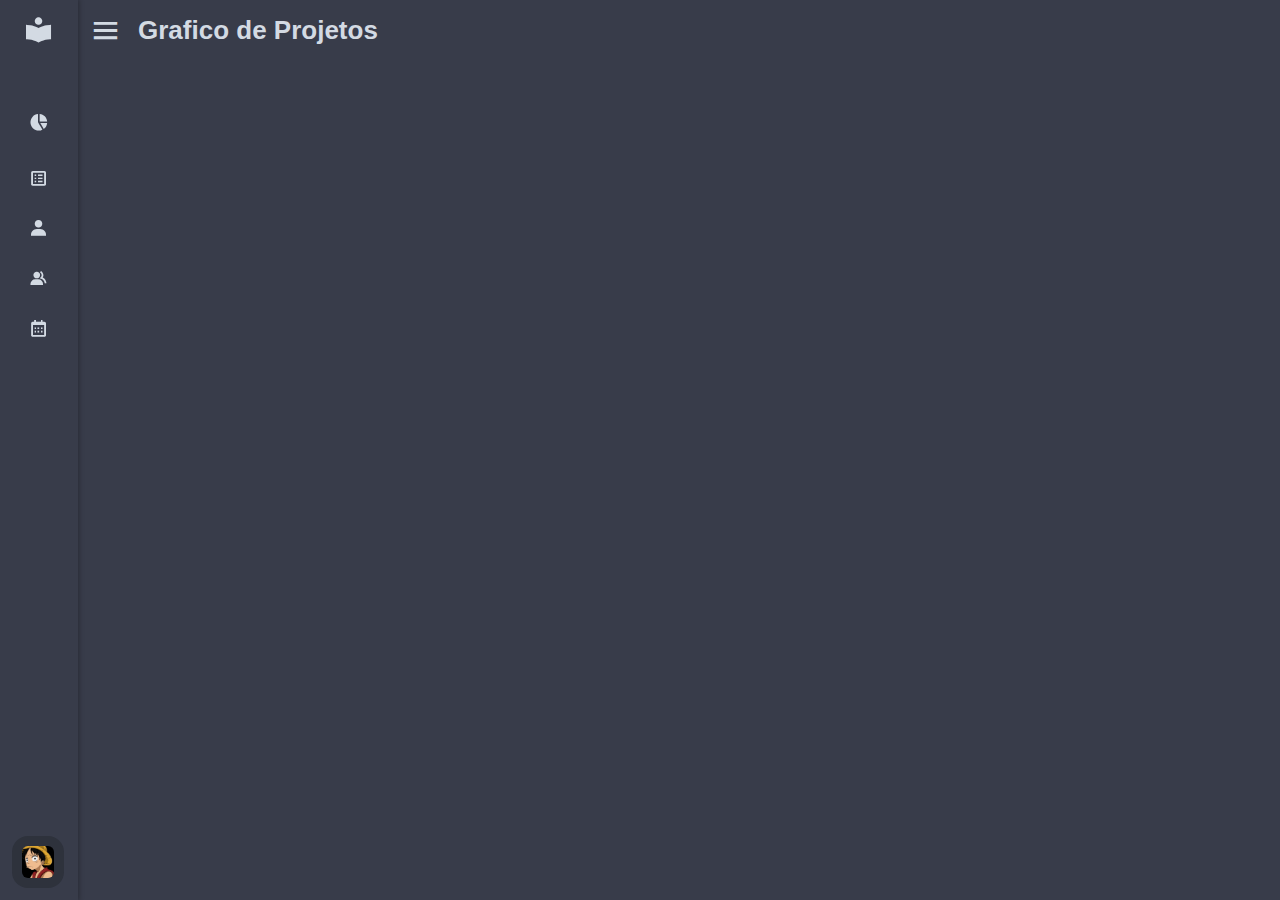
<file: pages/dashboard.html>
<!DOCTYPE html>
<html lang="pt-br">

<head>
    <link rel="stylesheet" href="./../styles/dashboard.css">
    <link rel="stylesheet" href="./../styles/sidebar.css">
    <!-- Boxiocns CDN Link -->
    <link href='https://unpkg.com/boxicons@2.0.7/css/boxicons.min.css' rel='stylesheet'>
    <!--importação do amCharts-->
    <script src="https://cdn.amcharts.com/lib/5/index.js"></script>
    <script src="https://cdn.amcharts.com/lib/5/percent.js"></script>
    <script src="https://cdn.amcharts.com/lib/5/themes/Animated.js"></script>
    <meta charset="UTF-8">
    <meta name="viewport" content="width=device-width, initial-scale=1.0">
    <title>Painel de Controle</title>
</head>

<body>
    <main>
        <div class="sidebar close">
            <!--logo do menu lateral-->
            <div class="logo-details">
                <i class='bx bxs-book-reader' style='color:#d3dae3'></i>
                <span class="logo_name">SGP</span>
            </div>
            <!--opções do menu lateral-->
            <ul class="nav-links">
                <li>
                    <a href="#">
                        <i class='bx bxs-pie-chart-alt-2' style='color:#d3dae3'></i>
                        <span class="link_name">Painel de Controle</span>
                    </a>
                    <ul class="sub-menu blank">
                        <li><a class="link_name" href="#">Painel de Controle</a></li>
                    </ul>
                </li>
                <!--opção projetos do menu com sub menu-->
                <li>
                    <div class="icon-link">
                        <a href="./project-list.html">
                            <i class='bx bx-spreadsheet' style='color:#d3dae3'></i>
                            <span class="link_name">Projetos</span>
                        </a>
                        <i class='bx bxs-chevron-down arrow'></i>
                    </div>
                    <!--sub menu da opção projetos do menu lateral-->
                    <ul class="sub-menu">
                        <li><a href="./project-register.html">Cadastrar Projetos</a></li>
                        <li><a href="./project-list.html">Listar Projetos</a></li>
                        <li><a href="./project-edit.html">Editar Lista</a></li>
                        <li><a href="./project-backup.html">Backup</a></li>
                    </ul>
                </li>
                <!--opção funcionarios do menu com sub menu-->
                <li>
                    <div class="icon-link">
                        <a href="./employee-list.html">
                            <i class='bx bxs-user' style='color:#d3dae3'></i>
                            <span class="link_name">Funcionarios</span>
                        </a>
                        <i class='bx bxs-chevron-down arrow'></i>
                    </div>
                    <!--sub menu da opção funcionarios do menu lateral-->
                    <ul class="sub-menu">
                        <li><a href="./employee-register.html">Cadastrar Funcionarios</a></li>
                        <li><a href="./employee-list.html">Listar Funcionarios</a></li>
                        <li><a href="./employee-edit.html">Editar Lista</a></li>
                        <li><a href="./employee-backup.html">Backup</a></li>
                    </ul>
                </li>
                <!--opção departamentos do menu com sub menu-->
                <li>
                    <div class="icon-link">
                        <a href="#">
                            <i class='bx bxs-group' style='color:#d3dae3'></i>
                            <span class="link_name">Departamentos</span>
                        </a>
                        <i class='bx bxs-chevron-down arrow'></i>
                    </div>
                    <!--sub menu da opção departamentos do menu lateral-->
                    <ul class="sub-menu">
                        <li><a href="#">Cadastrar Departamento</a></li>
                        <li><a href="#">Listar Departamentos</a></li>
                    </ul>
                </li>
                <!--opção calendario do menu com sub menu-->
                <li>
                    <a href="#">
                        <i class='bx bx-calendar' style='color:#d3dae3'></i>
                        <span class="link_name">Calendario</span>
                    </a>
                    <ul class="sub-menu blank">
                        <li><a class="link_name" href="#">Calendario</a></li>
                    </ul>
                </li>
                <!--perfil do usuario-->
                <li>
                    <div class="profile-details">
                        <div class="profile-content">
                            <img src="./../assets/perfil-teste.jpg" alt="profileImg">
                        </div>
                        <div class="name-job">
                            <div class="profile_name">Victor Rafaeel</div>
                            <div class="job">função</div>
                        </div>
                        <i class='bx bx-log-out'></i>
                    </div>
                </li>
            </ul>
        </div>
        <!--botão do menu-->
        <section class="home-section">
            <div class="home-content">
                <i class='bx bx-menu'></i>
                <span class="text">Grafico de Projetos</span>
            </div>
            <!--grafico-->
            <div class="container">
                <div id="chartdiv"></div>
            </div>
        </section>
    </main>
    <script src="./../js/sidebar.js"></script>
    <script src="./../js/chart.js"></script>
</body>

</html>
</file>
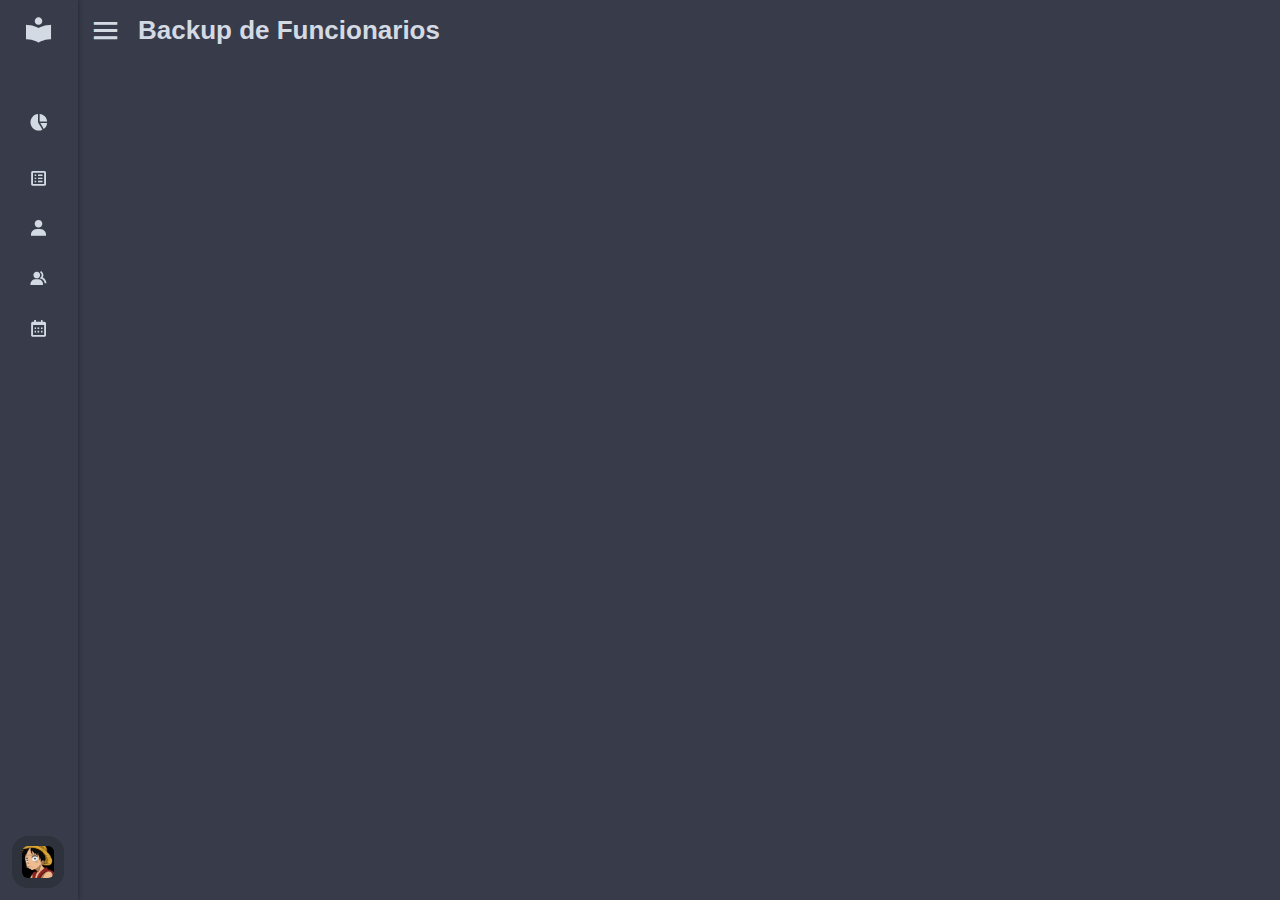
<file: pages/employee-backup.html>
<!DOCTYPE html>
<html lang="pr-bt">
<head>
    <link rel="stylesheet" href="./../styles/sidebar.css">
    <!-- Boxiocns CDN Link -->
    <link href='https://unpkg.com/boxicons@2.0.7/css/boxicons.min.css' rel='stylesheet'>
    <meta charset="UTF-8">
    <meta http-equiv="X-UA-Compatible" content="IE=edge">
    <meta name="viewport" content="width=device-width, initial-scale=1.0">
    <title>Backup de Funcionarios</title>
</head>
<body>
    <main>
        <div class="sidebar close">
            <!--logo do menu lateral-->
            <div class="logo-details">
                <i class='bx bxs-book-reader' style='color:#d3dae3'></i>
                <span class="logo_name">SGP</span>
            </div>
            <!--opções do menu lateral-->
            <ul class="nav-links">
                <li>
                    <a href="./dashboard.html">
                        <i class='bx bxs-pie-chart-alt-2' style='color:#d3dae3'></i>
                        <span class="link_name">Painel de Controle</span>
                    </a>
                    <ul class="sub-menu blank">
                        <li><a class="link_name" href="./dashboard.html">Painel de Controle</a></li>
                    </ul>
                </li>
                <!--opção projetos do menu com sub menu-->
                <li>
                    <div class="icon-link">
                        <a href="#">
                            <i class='bx bx-spreadsheet' style='color:#d3dae3'></i>
                            <span class="link_name">Projetos</span>
                        </a>
                        <i class='bx bxs-chevron-down arrow'></i>
                    </div>
                    <!--sub menu da opção projetos do menu lateral-->
                    <ul class="sub-menu">
                        <li><a href="./project-register.html">Cadastrar Projetos</a></li>
                        <li><a href="./project-list.html">Listar Projetos</a></li>
                        <li><a href="./project-edit.html">Editar Lista</a></li>
                        <li><a href="#">Backup</a></li>
                    </ul>
                </li>
                <!--opção funcionarios do menu com sub menu-->
                <li>
                    <div class="icon-link">
                        <a href="./employee-list.html">
                            <i class='bx bxs-user' style='color:#d3dae3'></i>
                            <span class="link_name">Funcionarios</span>
                        </a>
                        <i class='bx bxs-chevron-down arrow'></i>
                    </div>
                    <!--sub menu da opção funcionarios do menu lateral-->
                    <ul class="sub-menu">
                        <li><a href="./employee-register.html">Cadastrar Funcionarios</a></li>
                        <li><a href="./employee-list.html">Listar Funcionarios</a></li>
                        <li><a href="./employee-edit.html">Editar Lista</a></li>
                        <li><a href="#">Backup</a></li>
                    </ul>
                </li>
                <!--opção departamentos do menu com sub menu-->
                <li>
                    <div class="icon-link">
                        <a href="#">
                            <i class='bx bxs-group' style='color:#d3dae3'></i>
                            <span class="link_name">Departamentos</span>
                        </a>
                        <i class='bx bxs-chevron-down arrow'></i>
                    </div>
                    <!--sub menu da opção departamentos do menu lateral-->
                    <ul class="sub-menu">
                        <li><a href="#">Cadastrar Departamento</a></li>
                        <li><a href="#">Listar Departamentos</a></li>
                    </ul>
                </li>
                <!--opção calendario do menu com sub menu-->
                <li>
                    <a href="#">
                        <i class='bx bx-calendar' style='color:#d3dae3'></i>
                        <span class="link_name">Calendario</span>
                    </a>
                    <ul class="sub-menu blank">
                        <li><a class="link_name" href="#">Calendario</a></li>
                    </ul>
                </li>
                <!--perfil do usuario-->
                <li>
                    <div class="profile-details">
                        <div class="profile-content">
                            <img src="./../assets/perfil-teste.jpg" alt="profileImg">
                        </div>
                        <div class="name-job">
                            <div class="profile_name">Victor Rafaeel</div>
                            <div class="job">função</div>
                        </div>
                        <i class='bx bx-log-out'></i>
                    </div>
                </li>
            </ul>
        </div>
        <!--botão do menu-->
        <section class="home-section">
            <div class="home-content">
                <i class='bx bx-menu'></i>
                <span class="text">Backup de Funcionarios</span>
            </div>
            <!--grafico-->
            <div class="container">
                <div id="chartdiv"></div>
            </div>
        </section>
    </main>
    <script src="./../js/sidebar.js"></script>
    </main>
</body>
</html>
</file>
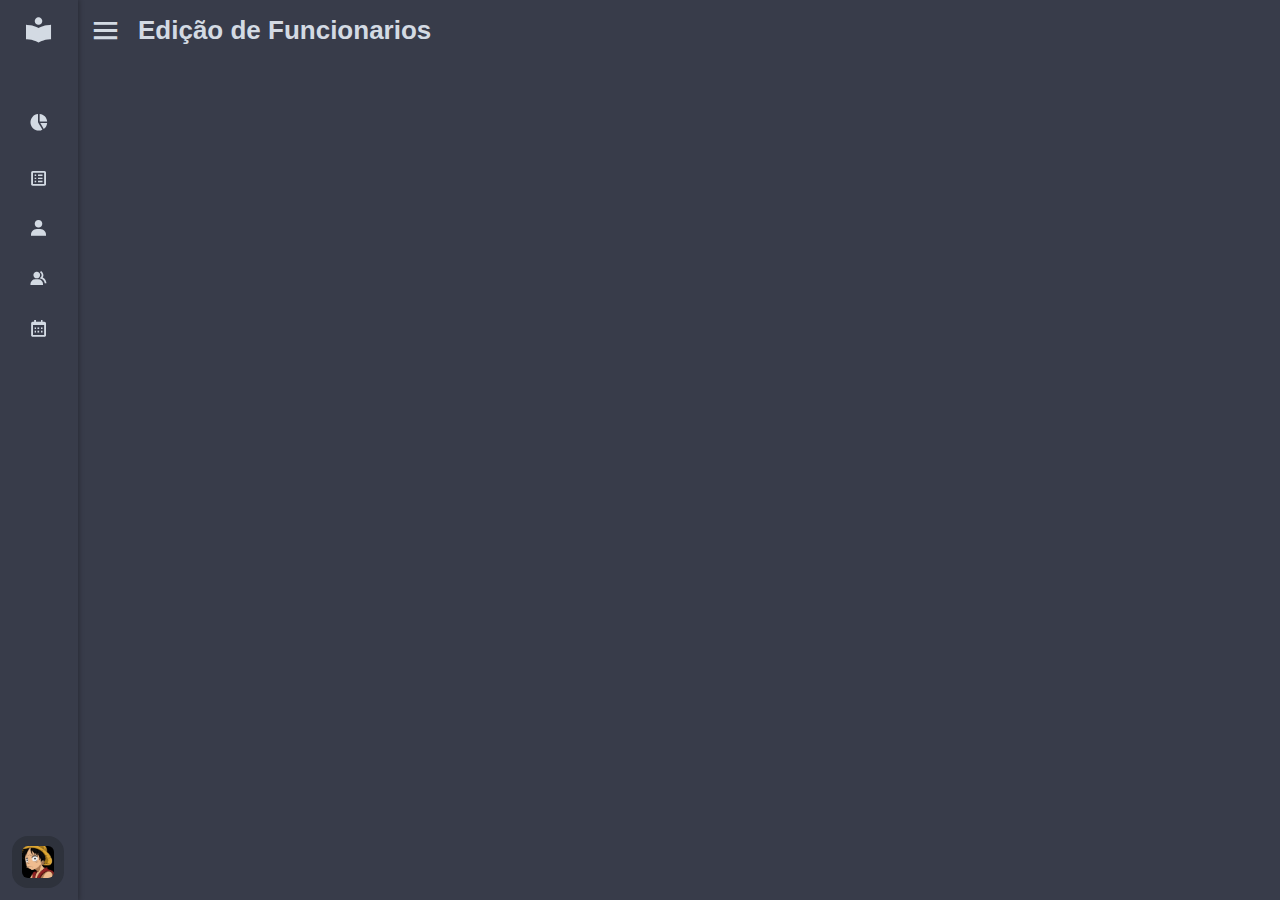
<file: pages/employee-edit.html>
<!DOCTYPE html>
<html lang="pr-bt">
<head>
    <link rel="stylesheet" href="./../styles/sidebar.css">
    <!-- Boxiocns CDN Link -->
    <link href='https://unpkg.com/boxicons@2.0.7/css/boxicons.min.css' rel='stylesheet'>
    <meta charset="UTF-8">
    <meta http-equiv="X-UA-Compatible" content="IE=edge">
    <meta name="viewport" content="width=device-width, initial-scale=1.0">
    <title>Edição de Funcionarios</title>
</head>
<body>
    <main>
        <div class="sidebar close">
            <!--logo do menu lateral-->
            <div class="logo-details">
                <i class='bx bxs-book-reader' style='color:#d3dae3'></i>
                <span class="logo_name">SGP</span>
            </div>
            <!--opções do menu lateral-->
            <ul class="nav-links">
                <li>
                    <a href="./dashboard.html">
                        <i class='bx bxs-pie-chart-alt-2' style='color:#d3dae3'></i>
                        <span class="link_name">Painel de Controle</span>
                    </a>
                    <ul class="sub-menu blank">
                        <li><a class="link_name" href="./dashboard.html">Painel de Controle</a></li>
                    </ul>
                </li>
                <!--opção projetos do menu com sub menu-->
                <li>
                    <div class="icon-link">
                        <a href="#">
                            <i class='bx bx-spreadsheet' style='color:#d3dae3'></i>
                            <span class="link_name">Projetos</span>
                        </a>
                        <i class='bx bxs-chevron-down arrow'></i>
                    </div>
                    <!--sub menu da opção projetos do menu lateral-->
                    <ul class="sub-menu">
                        <li><a href="./project-register.html">Cadastrar Projetos</a></li>
                        <li><a href="./project-list.html">Listar Projetos</a></li>
                        <li><a href="./project-edit.html">Editar Lista</a></li>
                        <li><a href="#">Backup</a></li>
                    </ul>
                </li>
                <!--opção funcionarios do menu com sub menu-->
                <li>
                    <div class="icon-link">
                        <a href="./employee-list.html">
                            <i class='bx bxs-user' style='color:#d3dae3'></i>
                            <span class="link_name">Funcionarios</span>
                        </a>
                        <i class='bx bxs-chevron-down arrow'></i>
                    </div>
                    <!--sub menu da opção funcionarios do menu lateral-->
                    <ul class="sub-menu">
                        <li><a href="./employee-register.html">Cadastrar Funcionarios</a></li>
                        <li><a href="./employee-list.html">Listar Funcionarios</a></li>
                        <li><a href="#">Editar Lista</a></li>
                        <li><a href="./employee-backup.html">Backup</a></li>
                    </ul>
                </li>
                <!--opção departamentos do menu com sub menu-->
                <li>
                    <div class="icon-link">
                        <a href="#">
                            <i class='bx bxs-group' style='color:#d3dae3'></i>
                            <span class="link_name">Departamentos</span>
                        </a>
                        <i class='bx bxs-chevron-down arrow'></i>
                    </div>
                    <!--sub menu da opção departamentos do menu lateral-->
                    <ul class="sub-menu">
                        <li><a href="#">Cadastrar Departamento</a></li>
                        <li><a href="#">Listar Departamentos</a></li>
                    </ul>
                </li>
                <!--opção calendario do menu com sub menu-->
                <li>
                    <a href="#">
                        <i class='bx bx-calendar' style='color:#d3dae3'></i>
                        <span class="link_name">Calendario</span>
                    </a>
                    <ul class="sub-menu blank">
                        <li><a class="link_name" href="#">Calendario</a></li>
                    </ul>
                </li>
                <!--perfil do usuario-->
                <li>
                    <div class="profile-details">
                        <div class="profile-content">
                            <img src="./../assets/perfil-teste.jpg" alt="profileImg">
                        </div>
                        <div class="name-job">
                            <div class="profile_name">Victor Rafaeel</div>
                            <div class="job">função</div>
                        </div>
                        <i class='bx bx-log-out'></i>
                    </div>
                </li>
            </ul>
        </div>
        <!--botão do menu-->
        <section class="home-section">
            <div class="home-content">
                <i class='bx bx-menu'></i>
                <span class="text">Edição de Funcionarios</span>
            </div>
            <!--grafico-->
            <div class="container">
                <div id="chartdiv"></div>
            </div>
        </section>
    </main>
    <script src="./../js/sidebar.js"></script>
    </main>
</body>
</html>
</file>
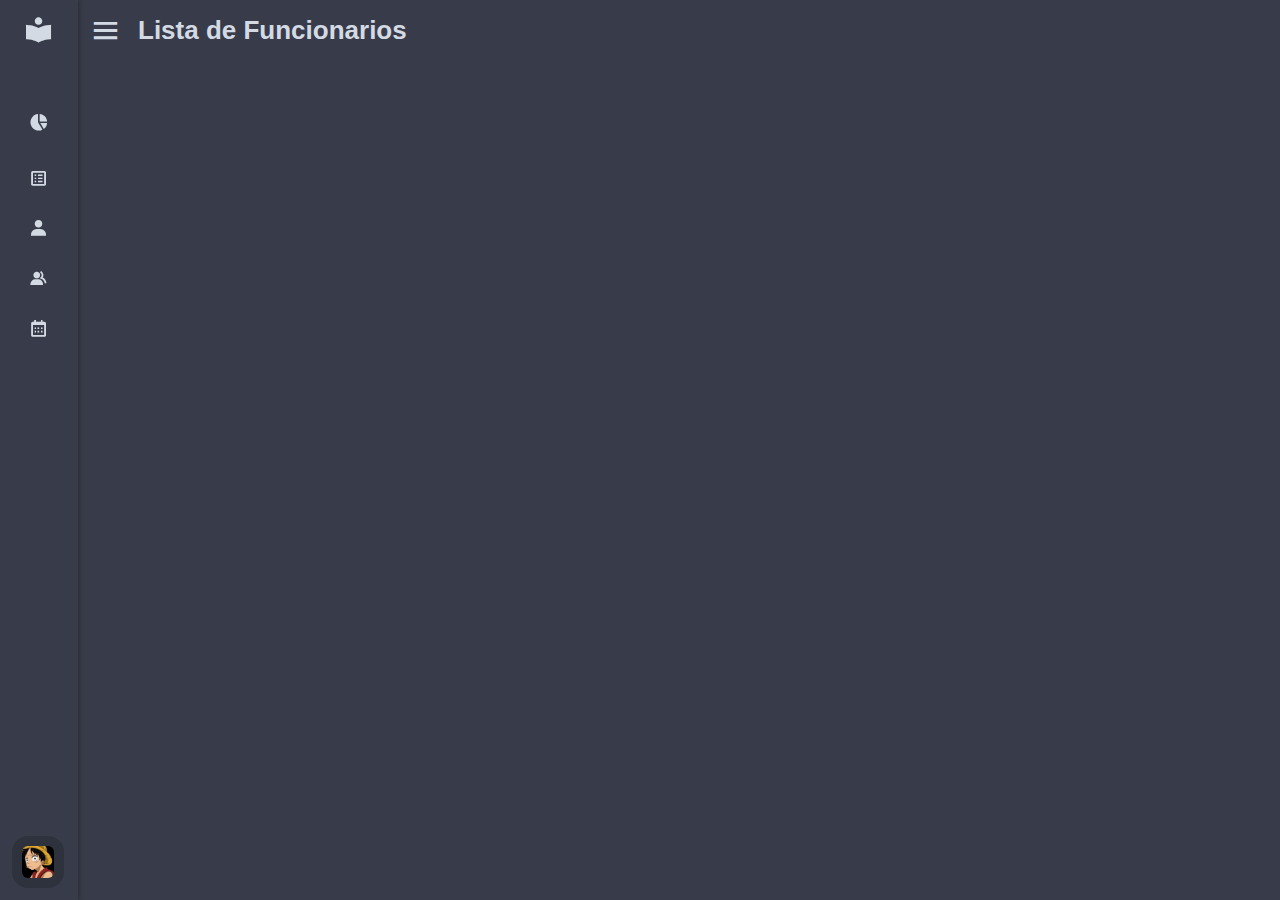
<file: pages/employee-list.html>
<!DOCTYPE html>
<html lang="pr-bt">
<head>
    <link rel="stylesheet" href="./../styles/sidebar.css">
    <!-- Boxiocns CDN Link -->
    <link href='https://unpkg.com/boxicons@2.0.7/css/boxicons.min.css' rel='stylesheet'>
    <meta charset="UTF-8">
    <meta http-equiv="X-UA-Compatible" content="IE=edge">
    <meta name="viewport" content="width=device-width, initial-scale=1.0">
    <title>Lista de Funcionarios</title>
</head>
<body>
    <main>
        <div class="sidebar close">
            <!--logo do menu lateral-->
            <div class="logo-details">
                <i class='bx bxs-book-reader' style='color:#d3dae3'></i>
                <span class="logo_name">SGP</span>
            </div>
            <!--opções do menu lateral-->
            <ul class="nav-links">
                <li>
                    <a href="./dashboard.html">
                        <i class='bx bxs-pie-chart-alt-2' style='color:#d3dae3'></i>
                        <span class="link_name">Painel de Controle</span>
                    </a>
                    <ul class="sub-menu blank">
                        <li><a class="link_name" href="./dashboard.html">Painel de Controle</a></li>
                    </ul>
                </li>
                <!--opção projetos do menu com sub menu-->
                <li>
                    <div class="icon-link">
                        <a href="#">
                            <i class='bx bx-spreadsheet' style='color:#d3dae3'></i>
                            <span class="link_name">Projetos</span>
                        </a>
                        <i class='bx bxs-chevron-down arrow'></i>
                    </div>
                    <!--sub menu da opção projetos do menu lateral-->
                    <ul class="sub-menu">
                        <li><a href="./project-register.html">Cadastrar Projetos</a></li>
                        <li><a href="./project-list.html">Listar Projetos</a></li>
                        <li><a href="./project-edit.html">Editar Lista</a></li>
                        <li><a href="#">Backup</a></li>
                    </ul>
                </li>
                <!--opção funcionarios do menu com sub menu-->
                <li>
                    <div class="icon-link">
                        <a href="#">
                            <i class='bx bxs-user' style='color:#d3dae3'></i>
                            <span class="link_name">Funcionarios</span>
                        </a>
                        <i class='bx bxs-chevron-down arrow'></i>
                    </div>
                    <!--sub menu da opção funcionarios do menu lateral-->
                    <ul class="sub-menu">
                        <li><a href="./employee-register.html">Cadastrar Funcionarios</a></li>
                        <li><a href="#">Listar Funcionarios</a></li>
                        <li><a href="./employee-edit.html">Editar Lista</a></li>
                        <li><a href="./employee-backup.html">Backup</a></li>
                    </ul>
                </li>
                <!--opção departamentos do menu com sub menu-->
                <li>
                    <div class="icon-link">
                        <a href="#">
                            <i class='bx bxs-group' style='color:#d3dae3'></i>
                            <span class="link_name">Departamentos</span>
                        </a>
                        <i class='bx bxs-chevron-down arrow'></i>
                    </div>
                    <!--sub menu da opção departamentos do menu lateral-->
                    <ul class="sub-menu">
                        <li><a href="#">Cadastrar Departamento</a></li>
                        <li><a href="#">Listar Departamentos</a></li>
                    </ul>
                </li>
                <!--opção calendario do menu com sub menu-->
                <li>
                    <a href="#">
                        <i class='bx bx-calendar' style='color:#d3dae3'></i>
                        <span class="link_name">Calendario</span>
                    </a>
                    <ul class="sub-menu blank">
                        <li><a class="link_name" href="#">Calendario</a></li>
                    </ul>
                </li>
                <!--perfil do usuario-->
                <li>
                    <div class="profile-details">
                        <div class="profile-content">
                            <img src="./../assets/perfil-teste.jpg" alt="profileImg">
                        </div>
                        <div class="name-job">
                            <div class="profile_name">Victor Rafaeel</div>
                            <div class="job">função</div>
                        </div>
                        <i class='bx bx-log-out'></i>
                    </div>
                </li>
            </ul>
        </div>
        <!--botão do menu-->
        <section class="home-section">
            <div class="home-content">
                <i class='bx bx-menu'></i>
                <span class="text">Lista de Funcionarios</span>
            </div>
            <!--grafico-->
            <div class="container">
                <div id="chartdiv"></div>
            </div>
        </section>
    </main>
    <script src="./../js/sidebar.js"></script>
    </main>
</body>
</html>
</file>
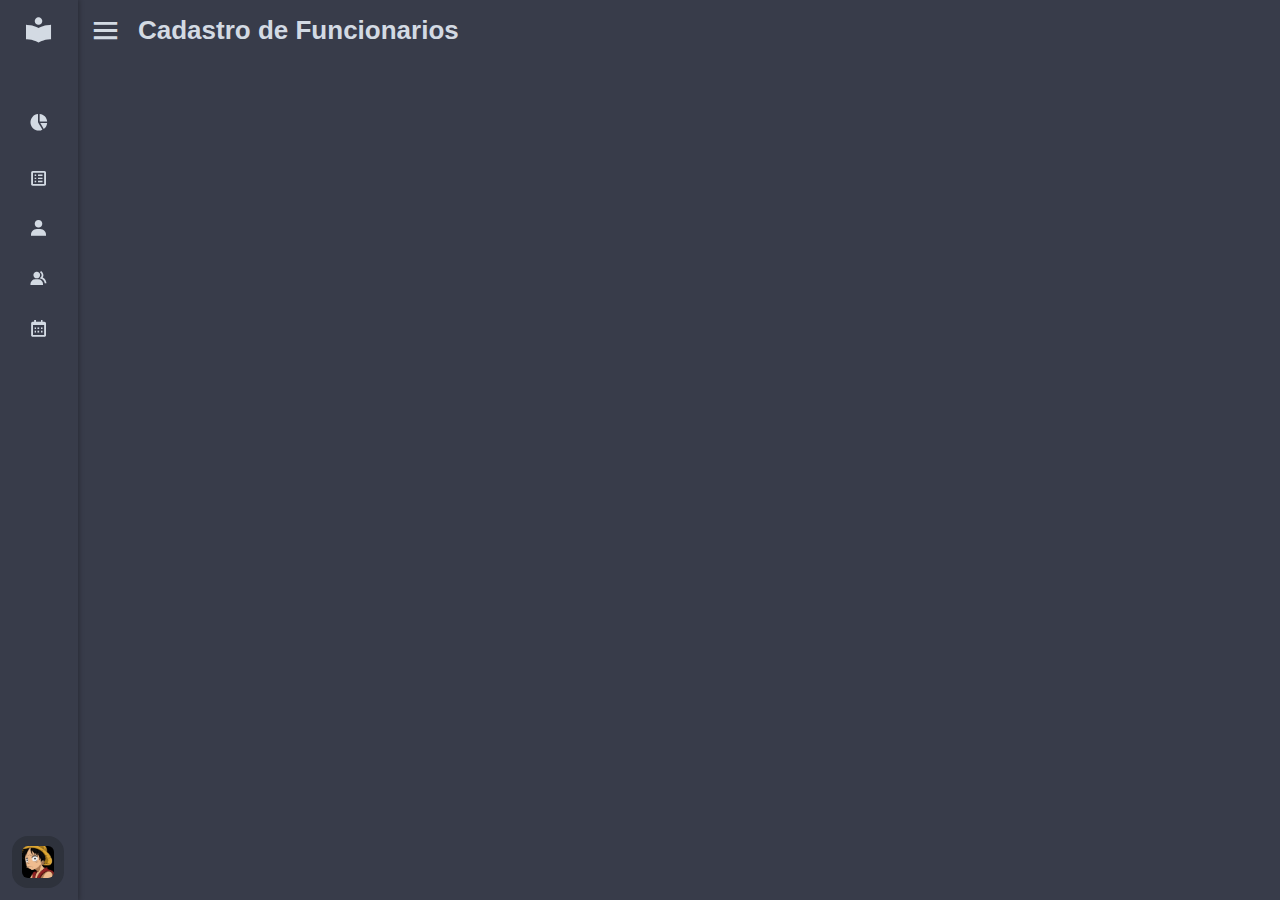
<file: pages/employee-register.html>
<!DOCTYPE html>
<html lang="pr-bt">
<head>
    <link rel="stylesheet" href="./../styles/sidebar.css">
    <!-- Boxiocns CDN Link -->
    <link href='https://unpkg.com/boxicons@2.0.7/css/boxicons.min.css' rel='stylesheet'>
    <meta charset="UTF-8">
    <meta http-equiv="X-UA-Compatible" content="IE=edge">
    <meta name="viewport" content="width=device-width, initial-scale=1.0">
    <title>Cadastro de Funcionarios</title>
</head>
<body>
    <main>
        <div class="sidebar close">
            <!--logo do menu lateral-->
            <div class="logo-details">
                <i class='bx bxs-book-reader' style='color:#d3dae3'></i>
                <span class="logo_name">SGP</span>
            </div>
            <!--opções do menu lateral-->
            <ul class="nav-links">
                <li>
                    <a href="./dashboard.html">
                        <i class='bx bxs-pie-chart-alt-2' style='color:#d3dae3'></i>
                        <span class="link_name">Painel de Controle</span>
                    </a>
                    <ul class="sub-menu blank">
                        <li><a class="link_name" href="./dashboard.html">Painel de Controle</a></li>
                    </ul>
                </li>
                <!--opção projetos do menu com sub menu-->
                <li>
                    <div class="icon-link">
                        <a href="./project-list.html">
                            <i class='bx bx-spreadsheet' style='color:#d3dae3'></i>
                            <span class="link_name">Projetos</span>
                        </a>
                        <i class='bx bxs-chevron-down arrow'></i>
                    </div>
                    <!--sub menu da opção projetos do menu lateral-->
                    <ul class="sub-menu">
                        <li><a href="./project-register.html">Cadastrar Projetos</a></li>
                        <li><a href="./project-list.html">Listar Projetos</a></li>
                        <li><a href="./project-edit.html">Editar Lista</a></li>
                        <li><a href="./project-backup.html">Backup</a></li>
                    </ul>
                </li>
                <!--opção funcionarios do menu com sub menu-->
                <li>
                    <div class="icon-link">
                        <a href="./employee-list.html">
                            <i class='bx bxs-user' style='color:#d3dae3'></i>
                            <span class="link_name">Funcionarios</span>
                        </a>
                        <i class='bx bxs-chevron-down arrow'></i>
                    </div>
                    <!--sub menu da opção funcionarios do menu lateral-->
                    <ul class="sub-menu">
                        <li><a href="#">Cadastrar Funcionarios</a></li>
                        <li><a href="./employee-list.html">Listar Funcionarios</a></li>
                        <li><a href="./project-list.html">Editar Lista</a></li>
                        <li><a href="./employee-backup.html">Backup</a></li>
                    </ul>
                </li>
                <!--opção departamentos do menu com sub menu-->
                <li>
                    <div class="icon-link">
                        <a href="#">
                            <i class='bx bxs-group' style='color:#d3dae3'></i>
                            <span class="link_name">Departamentos</span>
                        </a>
                        <i class='bx bxs-chevron-down arrow'></i>
                    </div>
                    <!--sub menu da opção departamentos do menu lateral-->
                    <ul class="sub-menu">
                        <li><a href="#">Cadastrar Departamento</a></li>
                        <li><a href="#">Listar Departamentos</a></li>
                    </ul>
                </li>
                <!--opção calendario do menu com sub menu-->
                <li>
                    <a href="#">
                        <i class='bx bx-calendar' style='color:#d3dae3'></i>
                        <span class="link_name">Calendario</span>
                    </a>
                    <ul class="sub-menu blank">
                        <li><a class="link_name" href="#">Calendario</a></li>
                    </ul>
                </li>
                <!--perfil do usuario-->
                <li>
                    <div class="profile-details">
                        <div class="profile-content">
                            <img src="./../assets/perfil-teste.jpg" alt="profileImg">
                        </div>
                        <div class="name-job">
                            <div class="profile_name">Victor Rafaeel</div>
                            <div class="job">função</div>
                        </div>
                        <i class='bx bx-log-out'></i>
                    </div>
                </li>
            </ul>
        </div>
        <!--botão do menu-->
        <section class="home-section">
            <div class="home-content">
                <i class='bx bx-menu'></i>
                <span class="text">Cadastro de Funcionarios</span>
            </div>
            <!--grafico-->
            <div class="container">
                <div id="chartdiv"></div>
            </div>
        </section>
    </main>
    <script src="./../js/sidebar.js"></script>
    </main>
</body>
</html>
</file>
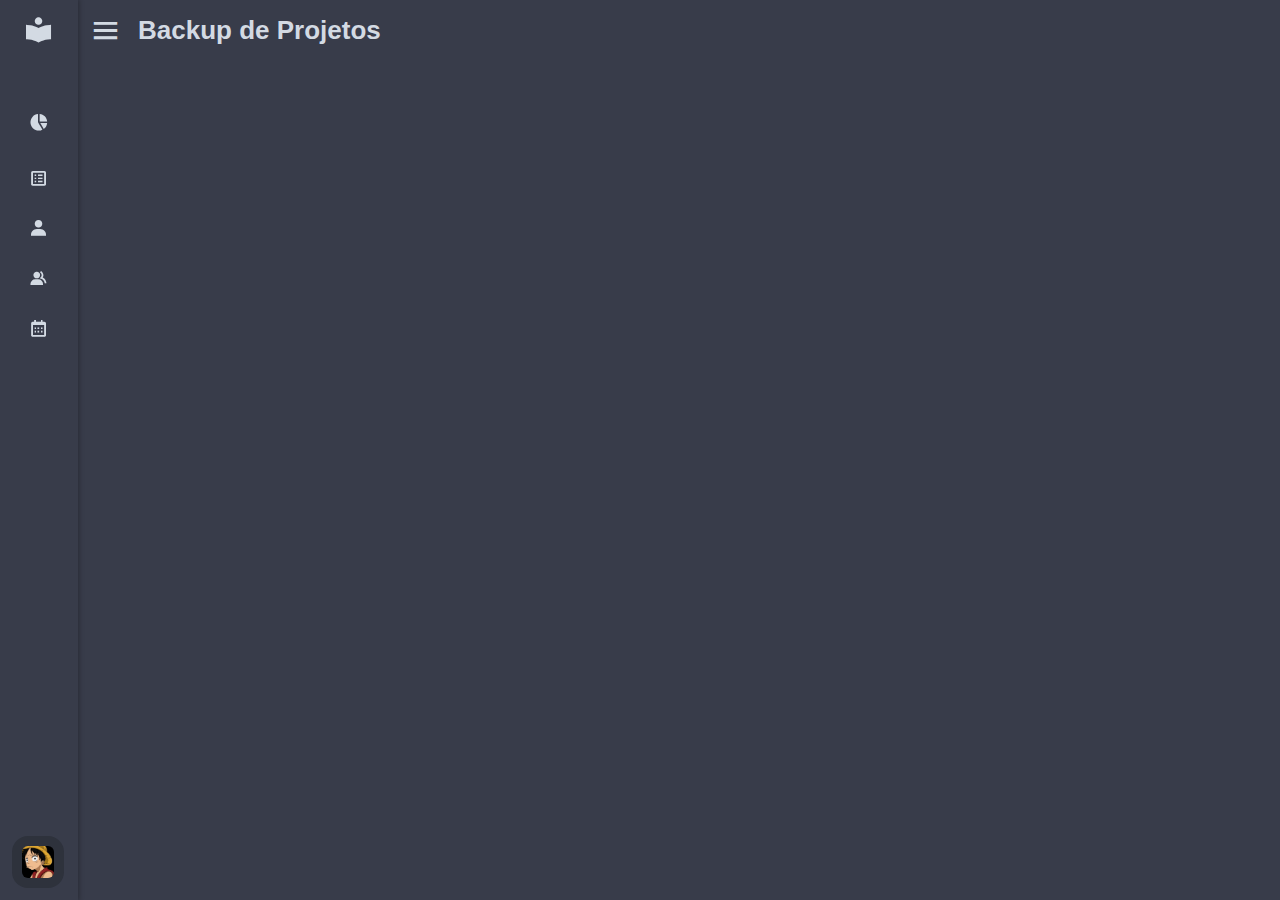
<file: pages/project-backup.html>
<!DOCTYPE html>
<html lang="pr-bt">
<head>
    <link rel="stylesheet" href="./../styles/sidebar.css">
    <!-- Boxiocns CDN Link -->
    <link href='https://unpkg.com/boxicons@2.0.7/css/boxicons.min.css' rel='stylesheet'>
    <meta charset="UTF-8">
    <meta http-equiv="X-UA-Compatible" content="IE=edge">
    <meta name="viewport" content="width=device-width, initial-scale=1.0">
    <title>Backup de Projetos</title>
</head>
<body>
    <main>
        <div class="sidebar close">
            <!--logo do menu lateral-->
            <div class="logo-details">
                <i class='bx bxs-book-reader' style='color:#d3dae3'></i>
                <span class="logo_name">SGP</span>
            </div>
            <!--opções do menu lateral-->
            <ul class="nav-links">
                <li>
                    <a href="./dashboard.html">
                        <i class='bx bxs-pie-chart-alt-2' style='color:#d3dae3'></i>
                        <span class="link_name">Painel de Controle</span>
                    </a>
                    <ul class="sub-menu blank">
                        <li><a class="link_name" href="./dashboard.html">Painel de Controle</a></li>
                    </ul>
                </li>
                <!--opção projetos do menu com sub menu-->
                <li>
                    <div class="icon-link">
                        <a href="./project-list.html">
                            <i class='bx bx-spreadsheet' style='color:#d3dae3'></i>
                            <span class="link_name">Projetos</span>
                        </a>
                        <i class='bx bxs-chevron-down arrow'></i>
                    </div>
                    <!--sub menu da opção projetos do menu lateral-->
                    <ul class="sub-menu">
                        <li><a href="./project-register.html">Cadastrar Projetos</a></li>
                        <li><a href="./project-list.html">Listar Projetos</a></li>
                        <li><a href="./project-edit.html">Editar Lista</a></li>
                        <li><a href="#">Backup</a></li>
                    </ul>
                </li>
                <!--opção funcionarios do menu com sub menu-->
                <li>
                    <div class="icon-link">
                        <a href="./employee-list.html">
                            <i class='bx bxs-user' style='color:#d3dae3'></i>
                            <span class="link_name">Funcionarios</span>
                        </a>
                        <i class='bx bxs-chevron-down arrow'></i>
                    </div>
                    <!--sub menu da opção funcionarios do menu lateral-->
                    <ul class="sub-menu">
                        <li><a href="./employee-register.html">Cadastrar Funcionarios</a></li>
                        <li><a href="./employee-list.html">Listar Funcionarios</a></li>
                        <li><a href="./employee-edit.html">Editar Lista</a></li>
                        <li><a href="./employee-backup.html">Backup</a></li>
                    </ul>
                </li>
                <!--opção departamentos do menu com sub menu-->
                <li>
                    <div class="icon-link">
                        <a href="#">
                            <i class='bx bxs-group' style='color:#d3dae3'></i>
                            <span class="link_name">Departamentos</span>
                        </a>
                        <i class='bx bxs-chevron-down arrow'></i>
                    </div>
                    <!--sub menu da opção departamentos do menu lateral-->
                    <ul class="sub-menu">
                        <li><a href="#">Cadastrar Departamento</a></li>
                        <li><a href="#">Listar Departamentos</a></li>
                    </ul>
                </li>
                <!--opção calendario do menu com sub menu-->
                <li>
                    <a href="#">
                        <i class='bx bx-calendar' style='color:#d3dae3'></i>
                        <span class="link_name">Calendario</span>
                    </a>
                    <ul class="sub-menu blank">
                        <li><a class="link_name" href="#">Calendario</a></li>
                    </ul>
                </li>
                <!--perfil do usuario-->
                <li>
                    <div class="profile-details">
                        <div class="profile-content">
                            <img src="./../assets/perfil-teste.jpg" alt="profileImg">
                        </div>
                        <div class="name-job">
                            <div class="profile_name">Victor Rafaeel</div>
                            <div class="job">função</div>
                        </div>
                        <i class='bx bx-log-out'></i>
                    </div>
                </li>
            </ul>
        </div>
        <!--botão do menu-->
        <section class="home-section">
            <div class="home-content">
                <i class='bx bx-menu'></i>
                <span class="text">Backup de Projetos</span>
            </div>
            <!--grafico-->
            <div class="container">
                <div id="chartdiv"></div>
            </div>
        </section>
    </main>
    <script src="./../js/sidebar.js"></script>
    </main>
</body>
</html>
</file>
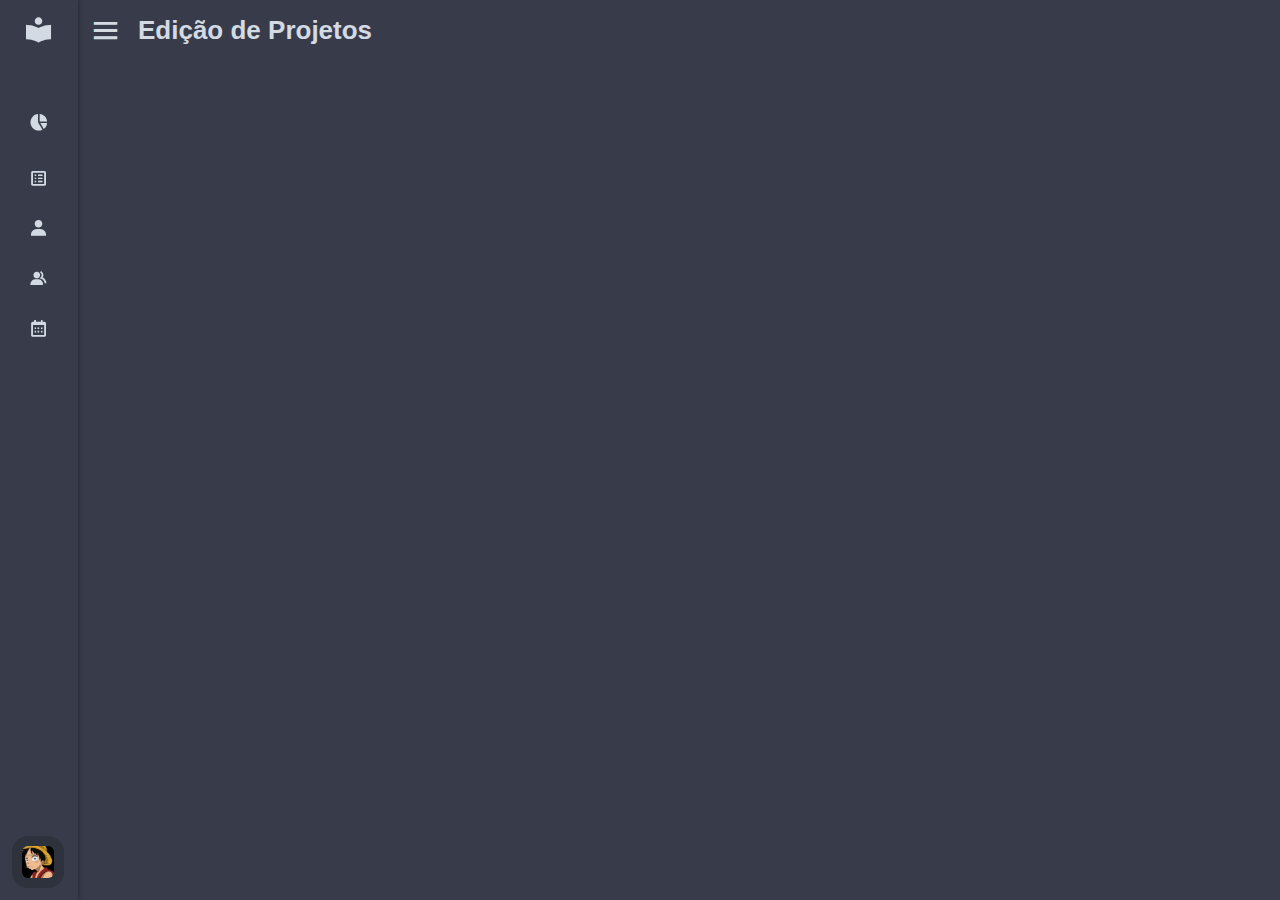
<file: pages/project-edit.html>
<!DOCTYPE html>
<html lang="pr-bt">
<head>
    <link rel="stylesheet" href="./../styles/sidebar.css">
    <!-- Boxiocns CDN Link -->
    <link href='https://unpkg.com/boxicons@2.0.7/css/boxicons.min.css' rel='stylesheet'>
    <meta charset="UTF-8">
    <meta http-equiv="X-UA-Compatible" content="IE=edge">
    <meta name="viewport" content="width=device-width, initial-scale=1.0">
    <title>Edição de Projetos</title>
</head>
<body>
    <main>
        <div class="sidebar close">
            <!--logo do menu lateral-->
            <div class="logo-details">
                <i class='bx bxs-book-reader' style='color:#d3dae3'></i>
                <span class="logo_name">SGP</span>
            </div>
            <!--opções do menu lateral-->
            <ul class="nav-links">
                <li>
                    <a href="./dashboard.html">
                        <i class='bx bxs-pie-chart-alt-2' style='color:#d3dae3'></i>
                        <span class="link_name">Painel de Controle</span>
                    </a>
                    <ul class="sub-menu blank">
                        <li><a class="link_name" href="./dashboard.html">Painel de Controle</a></li>
                    </ul>
                </li>
                <!--opção projetos do menu com sub menu-->
                <li>
                    <div class="icon-link">
                        <a href="./project-list.html">
                            <i class='bx bx-spreadsheet' style='color:#d3dae3'></i>
                            <span class="link_name">Projetos</span>
                        </a>
                        <i class='bx bxs-chevron-down arrow'></i>
                    </div>
                    <!--sub menu da opção projetos do menu lateral-->
                    <ul class="sub-menu">
                        <li><a href="./project-register.html">Cadastrar Projetos</a></li>
                        <li><a href="./project-list.html">Listar Projetos</a></li>
                        <li><a href="#">Editar Lista</a></li>
                        <li><a href="./project-backup.html">Backup</a></li>
                    </ul>
                </li>
                <!--opção funcionarios do menu com sub menu-->
                <li>
                    <div class="icon-link">
                        <a href="./employee-list.html">
                            <i class='bx bxs-user' style='color:#d3dae3'></i>
                            <span class="link_name">Funcionarios</span>
                        </a>
                        <i class='bx bxs-chevron-down arrow'></i>
                    </div>
                    <!--sub menu da opção funcionarios do menu lateral-->
                    <ul class="sub-menu">
                        <li><a href="./employee-register.html">Cadastrar Funcionarios</a></li>
                        <li><a href="./employee-list.html">Listar Funcionarios</a></li>
                        <li><a href="./employee-edit.html">Editar Lista</a></li>
                        <li><a href="./employee-backup.html">Backup</a></li>
                    </ul>
                </li>
                <!--opção departamentos do menu com sub menu-->
                <li>
                    <div class="icon-link">
                        <a href="#">
                            <i class='bx bxs-group' style='color:#d3dae3'></i>
                            <span class="link_name">Departamentos</span>
                        </a>
                        <i class='bx bxs-chevron-down arrow'></i>
                    </div>
                    <!--sub menu da opção departamentos do menu lateral-->
                    <ul class="sub-menu">
                        <li><a href="#">Cadastrar Departamento</a></li>
                        <li><a href="#">Listar Departamentos</a></li>
                    </ul>
                </li>
                <!--opção calendario do menu com sub menu-->
                <li>
                    <a href="#">
                        <i class='bx bx-calendar' style='color:#d3dae3'></i>
                        <span class="link_name">Calendario</span>
                    </a>
                    <ul class="sub-menu blank">
                        <li><a class="link_name" href="#">Calendario</a></li>
                    </ul>
                </li>
                <!--perfil do usuario-->
                <li>
                    <div class="profile-details">
                        <div class="profile-content">
                            <img src="./../assets/perfil-teste.jpg" alt="profileImg">
                        </div>
                        <div class="name-job">
                            <div class="profile_name">Victor Rafaeel</div>
                            <div class="job">função</div>
                        </div>
                        <i class='bx bx-log-out'></i>
                    </div>
                </li>
            </ul>
        </div>
        <!--botão do menu-->
        <section class="home-section">
            <div class="home-content">
                <i class='bx bx-menu'></i>
                <span class="text">Edição de Projetos</span>
            </div>
            <!--grafico-->
            <div class="container">
                <div id="chartdiv"></div>
            </div>
        </section>
    </main>
    <script src="./../js/sidebar.js"></script>
    </main>
</body>
</html>
</file>
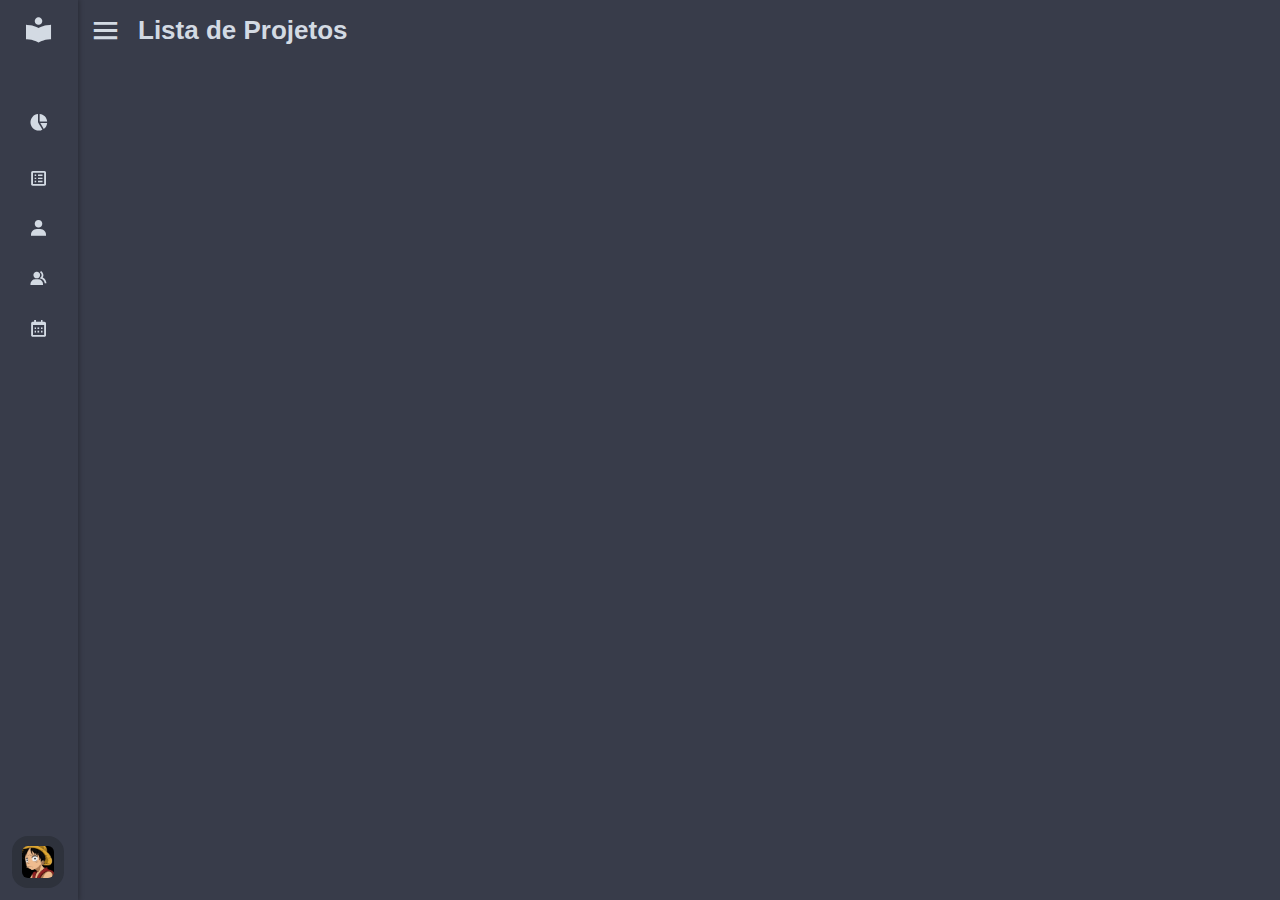
<file: pages/project-list.html>
<!DOCTYPE html>
<html lang="pr-bt">
<head>
    <link rel="stylesheet" href="./../styles/sidebar.css">
    <!-- Boxiocns CDN Link -->
    <link href='https://unpkg.com/boxicons@2.0.7/css/boxicons.min.css' rel='stylesheet'>
    <meta charset="UTF-8">
    <meta http-equiv="X-UA-Compatible" content="IE=edge">
    <meta name="viewport" content="width=device-width, initial-scale=1.0">
    <title>Lista de Projetos</title>
</head>
<body>
    <main>
        <div class="sidebar close">
            <!--logo do menu lateral-->
            <div class="logo-details">
                <i class='bx bxs-book-reader' style='color:#d3dae3'></i>
                <span class="logo_name">SGP</span>
            </div>
            <!--opções do menu lateral-->
            <ul class="nav-links">
                <li>
                    <a href="./dashboard.html">
                        <i class='bx bxs-pie-chart-alt-2' style='color:#d3dae3'></i>
                        <span class="link_name">Painel de Controle</span>
                    </a>
                    <ul class="sub-menu blank">
                        <li><a class="link_name" href="./dashboard.html">Painel de Controle</a></li>
                    </ul>
                </li>
                <!--opção projetos do menu com sub menu-->
                <li>
                    <div class="icon-link">
                        <a href="#">
                            <i class='bx bx-spreadsheet' style='color:#d3dae3'></i>
                            <span class="link_name">Projetos</span>
                        </a>
                        <i class='bx bxs-chevron-down arrow'></i>
                    </div>
                    <!--sub menu da opção projetos do menu lateral-->
                    <ul class="sub-menu">
                        <li><a href="./project-register.html">Cadastrar Projetos</a></li>
                        <li><a href="#">Listar Projetos</a></li>
                        <li><a href="./project-edit.html">Editar Lista</a></li>
                        <li><a href="./project-backup.html">Backup</a></li>
                    </ul>
                </li>
                <!--opção funcionarios do menu com sub menu-->
                <li>
                    <div class="icon-link">
                        <a href="./employee-list.html">
                            <i class='bx bxs-user' style='color:#d3dae3'></i>
                            <span class="link_name">Funcionarios</span>
                        </a>
                        <i class='bx bxs-chevron-down arrow'></i>
                    </div>
                    <!--sub menu da opção funcionarios do menu lateral-->
                    <ul class="sub-menu">
                        <li><a href="./employee-register.html">Cadastrar Funcionarios</a></li>
                        <li><a href="./employee-list.html">Listar Funcionarios</a></li>
                        <li><a href="./employee-edit.html">Editar Lista</a></li>
                        <li><a href="./employee-backup.html">Backup</a></li>
                    </ul>
                </li>
                <!--opção departamentos do menu com sub menu-->
                <li>
                    <div class="icon-link">
                        <a href="#">
                            <i class='bx bxs-group' style='color:#d3dae3'></i>
                            <span class="link_name">Departamentos</span>
                        </a>
                        <i class='bx bxs-chevron-down arrow'></i>
                    </div>
                    <!--sub menu da opção departamentos do menu lateral-->
                    <ul class="sub-menu">
                        <li><a href="#">Cadastrar Departamento</a></li>
                        <li><a href="#">Listar Departamentos</a></li>
                    </ul>
                </li>
                <!--opção calendario do menu com sub menu-->
                <li>
                    <a href="#">
                        <i class='bx bx-calendar' style='color:#d3dae3'></i>
                        <span class="link_name">Calendario</span>
                    </a>
                    <ul class="sub-menu blank">
                        <li><a class="link_name" href="#">Calendario</a></li>
                    </ul>
                </li>
                <!--perfil do usuario-->
                <li>
                    <div class="profile-details">
                        <div class="profile-content">
                            <img src="./../assets/perfil-teste.jpg" alt="profileImg">
                        </div>
                        <div class="name-job">
                            <div class="profile_name">Victor Rafaeel</div>
                            <div class="job">função</div>
                        </div>
                        <i class='bx bx-log-out'></i>
                    </div>
                </li>
            </ul>
        </div>
        <!--botão do menu-->
        <section class="home-section">
            <div class="home-content">
                <i class='bx bx-menu'></i>
                <span class="text">Lista de Projetos</span>
            </div>
            <!--grafico-->
            <div class="container">
                <div id="chartdiv"></div>
            </div>
        </section>
    </main>
    <script src="./../js/sidebar.js"></script>
    </main>
</body>
</html>
</file>
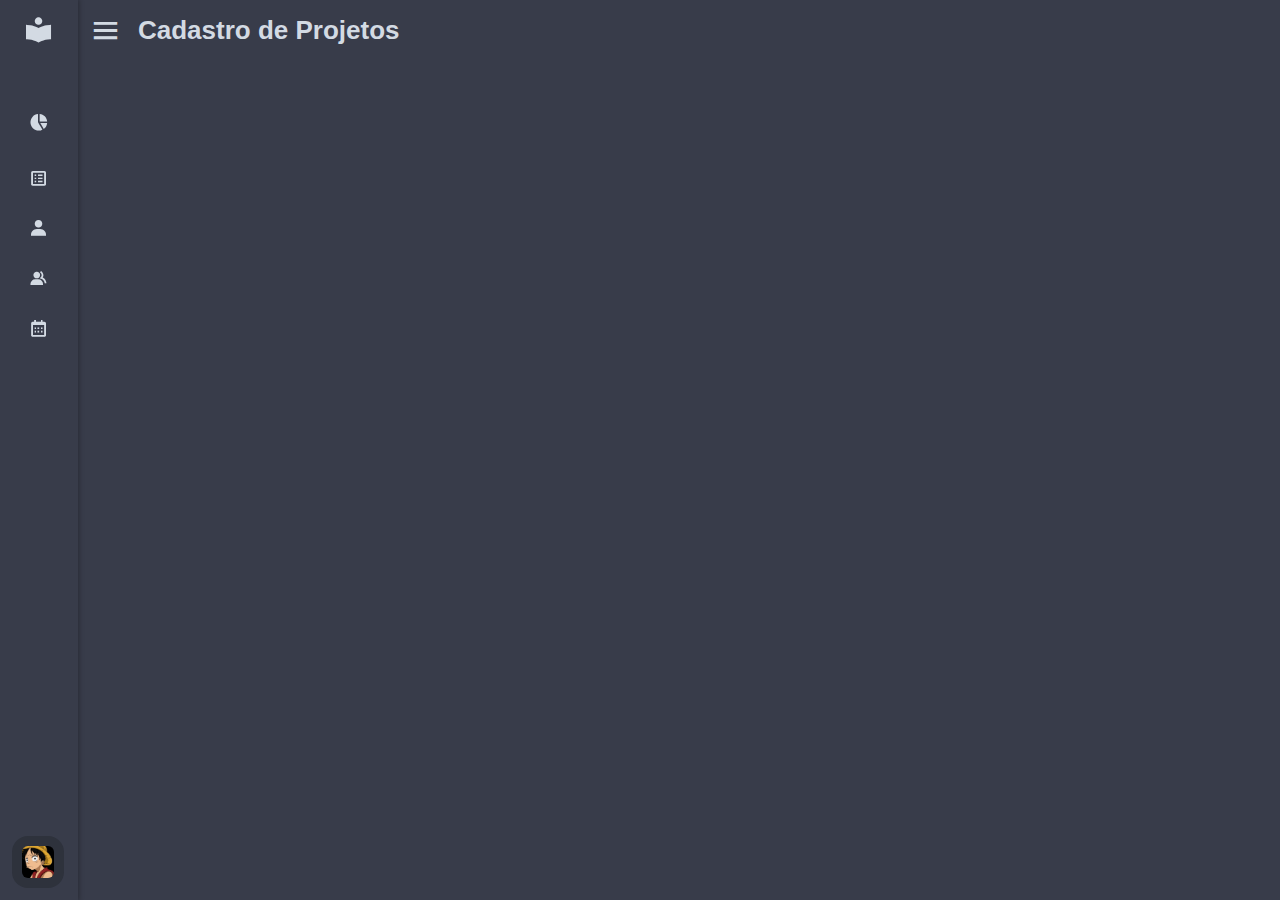
<file: pages/project-register.html>
<!DOCTYPE html>
<html lang="pr-bt">
<head>
    <link rel="stylesheet" href="./../styles/sidebar.css">
    <!-- Boxiocns CDN Link -->
    <link href='https://unpkg.com/boxicons@2.0.7/css/boxicons.min.css' rel='stylesheet'>
    <meta charset="UTF-8">
    <meta http-equiv="X-UA-Compatible" content="IE=edge">
    <meta name="viewport" content="width=device-width, initial-scale=1.0">
    <title>Cadastro de projetos</title>
</head>
<body>
    <main>
        <div class="sidebar close">
            <!--logo do menu lateral-->
            <div class="logo-details">
                <i class='bx bxs-book-reader' style='color:#d3dae3'></i>
                <span class="logo_name">SGP</span>
            </div>
            <!--opções do menu lateral-->
            <ul class="nav-links">
                <li>
                    <a href="./dashboard.html">
                        <i class='bx bxs-pie-chart-alt-2' style='color:#d3dae3'></i>
                        <span class="link_name">Painel de Controle</span>
                    </a>
                    <ul class="sub-menu blank">
                        <li><a class="link_name" href="./dashboard.html">Painel de Controle</a></li>
                    </ul>
                </li>
                <!--opção projetos do menu com sub menu-->
                <li>
                    <div class="icon-link">
                        <a href="#">
                            <i class='bx bx-spreadsheet' style='color:#d3dae3'></i>
                            <span class="link_name">Projetos</span>
                        </a>
                        <i class='bx bxs-chevron-down arrow'></i>
                    </div>
                    <!--sub menu da opção projetos do menu lateral-->
                    <ul class="sub-menu">
                        <li><a href="#">Cadastrar Projetos</a></li>
                        <li><a href="./project-list.html">Listar Projetos</a></li>
                        <li><a href="./project-edit.html">Editar Lista</a></li>
                        <li><a href="./project-backup.html">Backup</a></li>
                    </ul>
                </li>
                <!--opção funcionarios do menu com sub menu-->
                <li>
                    <div class="icon-link">
                        <a href="#">
                            <i class='bx bxs-user' style='color:#d3dae3'></i>
                            <span class="link_name">Funcionarios</span>
                        </a>
                        <i class='bx bxs-chevron-down arrow'></i>
                    </div>
                    <!--sub menu da opção funcionarios do menu lateral-->
                    <ul class="sub-menu">
                        <li><a href="#">Cadastrar Funcionarios</a></li>
                        <li><a href="#">Listar Funcionarios</a></li>
                        <li><a href="#">Editar Lista</a></li>
                        <li><a href="#">Backup</a></li>
                    </ul>
                </li>
                <!--opção departamentos do menu com sub menu-->
                <li>
                    <div class="icon-link">
                        <a href="#">
                            <i class='bx bxs-group' style='color:#d3dae3'></i>
                            <span class="link_name">Departamentos</span>
                        </a>
                        <i class='bx bxs-chevron-down arrow'></i>
                    </div>
                    <!--sub menu da opção departamentos do menu lateral-->
                    <ul class="sub-menu">
                        <li><a href="#">Cadastrar Departamento</a></li>
                        <li><a href="#">Listar Departamentos</a></li>
                    </ul>
                </li>
                <!--opção calendario do menu com sub menu-->
                <li>
                    <a href="#">
                        <i class='bx bx-calendar' style='color:#d3dae3'></i>
                        <span class="link_name">Calendario</span>
                    </a>
                    <ul class="sub-menu blank">
                        <li><a class="link_name" href="#">Calendario</a></li>
                    </ul>
                </li>
                <!--perfil do usuario-->
                <li>
                    <div class="profile-details">
                        <div class="profile-content">
                            <img src="./../assets/perfil-teste.jpg" alt="profileImg">
                        </div>
                        <div class="name-job">
                            <div class="profile_name">Victor Rafaeel</div>
                            <div class="job">função</div>
                        </div>
                        <i class='bx bx-log-out'></i>
                    </div>
                </li>
            </ul>
        </div>
        <!--botão do menu-->
        <section class="home-section">
            <div class="home-content">
                <i class='bx bx-menu'></i>
                <span class="text">Cadastro de Projetos</span>
            </div>
            <!--grafico-->
            <div class="container">
                <div id="chartdiv"></div>
            </div>
        </section>
    </main>
    <script src="./../js/sidebar.js"></script>
    </main>
</body>
</html>
</file>
<file: styles/dashboard.css>
.container{
  height: 90vh;
  display: flex;
  align-items: center;
  justify-content: center;
}

#chartdiv {
    width: 95%;
    height: 100%;
  }
</file>
<file: styles/sidebar.css>
* {
    margin: 0;
    padding: 0;
    box-sizing: border-box;
    font-family: sans-serif;
}

body{
    background: #383c4a;
}

.sidebar {
    position: fixed;
    top: 0;
    left: 0;
    height: 100%;
    width: 280px;
    background: #383c4a;
    z-index: 100;
    transition: all .9s ease;
    box-shadow: 0px 0px 5px 1px rgba(0, 0, 0, .3);
}

.sidebar.close {
    width: 78px;
}

.sidebar .logo-details {
    height: 60px;
    width: 100%;
    display: flex;
    align-items: center;
}

.sidebar .logo-details i {
    font-size: 30px;
    height: 50px;
    min-width: 78px;
    text-align: center;
    line-height: 50px;
}

.sidebar .logo-details .logo_name {
    font-size: 22px;
    color: #fff;
    font-weight: 600;
    transition: 0.3s ease;
    transition-delay: 0.1s;
}

.sidebar.close .logo-details .logo_name {
    transition-delay: 0s;
    opacity: 0;
    pointer-events: none;
}

.sidebar .nav-links {
    height: 100%;
    padding: 30px 0 150px 0;
    overflow: auto;
}

.sidebar.close .nav-links {
    overflow: visible;
}

.sidebar .nav-links::-webkit-scrollbar {
    display: none;
}

.sidebar .nav-links li {
    position: relative;
    list-style: none;
    transition: all 0.7s ease;
}

.sidebar .nav-links li:hover {
    background: #2e323c;
}

.sidebar .nav-links li .icon-link {
    display: flex;
    align-items: center;
    justify-content: space-between;
}

.sidebar.close .nav-links li .icon-link {
    display: block;
}

.sidebar .nav-links li i {
    height: 50px;
    min-width: 78px;
    text-align: center;
    line-height: 50px;
    color: #d3dae3;
    font-size: 20px;
    cursor: pointer;
    transition: all 0.3s ease;
}

.sidebar .nav-links li.showMenu i.arrow {
    transform: rotate(-180deg);
}

.sidebar.close .nav-links i.arrow {
    display: none;
}

.sidebar .nav-links li a {
    display: flex;
    align-items: center;
    text-decoration: none;
}

.sidebar .nav-links li a .link_name {
    font-size: 18px;
    font-weight: 400;
    color: #fff;
    transition: all 0.2s ease;
}

.sidebar.close .nav-links li a .link_name {
    opacity: 0;
    pointer-events: none;
}

.sidebar .nav-links li .sub-menu {
    padding: 6px 6px 14px 80px;
    margin-top: -10px;
    background: #2e323c;
    display: none;
}

.sidebar .nav-links li.showMenu .sub-menu {
    display: block;
}

.sidebar .nav-links li .sub-menu a {
    color: #fff;
    font-size: 15px;
    padding: 5px 0;
    white-space: nowrap;
    opacity: 0.6;
    transition: all 0.3s ease;
}

.sidebar .nav-links li .sub-menu a:hover {
    opacity: 1;
}

.sidebar.close .nav-links li .sub-menu {
    position: absolute;
    left: 100%;
    top: -10px;
    margin-top: 0;
    padding: 10px 20px;
    border-radius: 0 6px 6px 0;
    opacity: 0;
    display: block;
    pointer-events: none;
    transition: 0s;
}

.sidebar.close .nav-links li:hover .sub-menu {
    top: 0;
    opacity: 1;
    pointer-events: auto;
    transition: all 0.4s ease;
}

.sidebar .nav-links li .sub-menu .link_name {
    display: none;
}

.sidebar.close .nav-links li .sub-menu .link_name {
    font-size: 18px;
    opacity: 1;
    display: block;
}

.sidebar .nav-links li .sub-menu.blank {
    opacity: 1;
    pointer-events: auto;
    padding: 3px 20px 6px 16px;
    opacity: 0;
    pointer-events: none;
}

.sidebar .nav-links li:hover .sub-menu.blank {
    top: 50%;
    transform: translateY(-50%);
}

.sidebar .profile-details {
    position: fixed;
    bottom: 0;
    width: 280px;
    display: flex;
    align-items: center;
    justify-content: space-between;
    background: #2e323c;
    padding: 12px 0;
    transition: all .9s ease;
}

.sidebar.close .profile-details {
    background: none;
}

.sidebar.close .profile-details {
    width: 78px;
}

.sidebar .profile-details .profile-content {
    display: flex;
    align-items: center;
}

.sidebar .profile-details img {
    height: 52px;
    width: 52px;
    object-fit: cover;
    border-radius: 16px;
    margin: 0 14px 0 12px;
    background: #2e323c;
    transition: all 1s ease;
}

.sidebar.close .profile-details img {
    padding: 10px;
}

.sidebar .profile-details .profile_name,
.sidebar .profile-details .job {
    color: #fff;
    font-size: 18px;
    font-weight: 500;
    white-space: nowrap;
}

.sidebar.close .profile-details i,
.sidebar.close .profile-details .profile_name,
.sidebar.close .profile-details .job {
    display: none;
}

.sidebar .profile-details .job {
    font-size: 12px;
}

.home-section {
    position: relative;
    background: #383c4a;
    height: 100vh;
    left: 260px;
    width: calc(100% - 260px);
    transition: all .9s ease;
}

.sidebar.close~.home-section {
    left: 78px;
    width: calc(100% - 78px);
}

.home-section .home-content {
    height: 60px;
    margin-left: 15px;
    display: flex;
    align-items: center;
    transition: all .9s ease;
} 
.sidebar.close~.home-section .home-content{
    margin-left: -5px;
}
.home-section .home-content .bx-menu,
.home-section .home-content .text {
    color: #d3dae3;
    font-size: 35px;
}

.home-section .home-content .bx-menu {
    margin: 0 15px;
    cursor: pointer;
}

.home-section .home-content .text {
    font-size: 26px;
    font-weight: 600;
}

@media (max-width: 420px) {
    .sidebar.close .nav-links li .sub-menu {
        display: none;
    }
}
</file>
